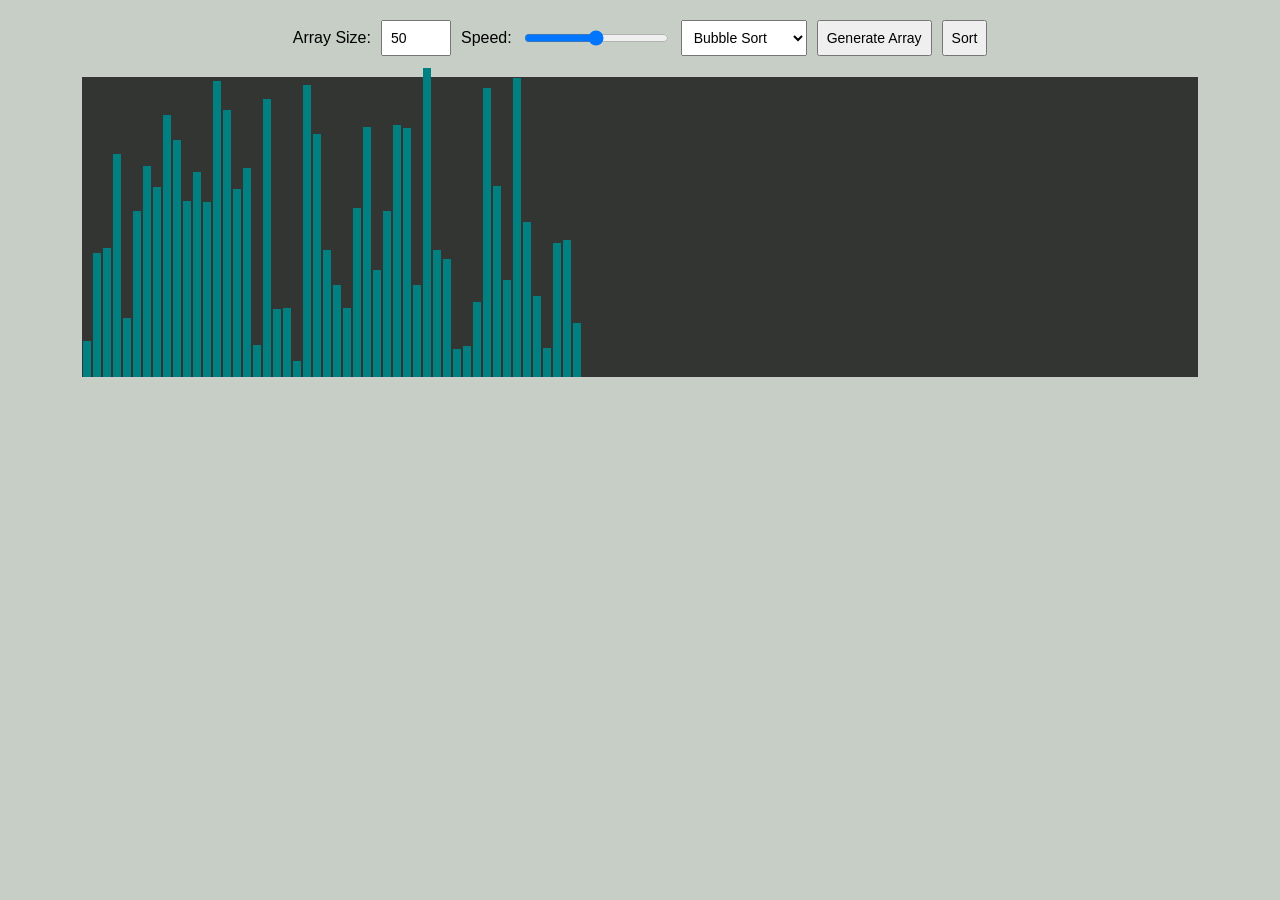
<file: index.html>
<!DOCTYPE html>
<html lang="en">
<head>
  <meta charset="UTF-8">
  <meta name="viewport" content="width=device-width, initial-scale=1.0">
  <title>Sorting Visualizer</title>
<link rel="stylesheet" href="style.css">
</head>
<body>
  <div id="controls">
    <label for="arraySize">Array Size:</label>
    <input type="number" id="arraySize" min="10" max="200" value="50">
    <label for="speedRange">Speed:</label>
    <input type="range" id="speedRange" min="1" max="100" value="50" oninput="delay = 101 - this.value">
    <select id="algorithm">
      <option value="bubbleSort">Bubble Sort</option>
      <option value="insertionSort">Insertion Sort</option>
      <option value="selectionSort">Selection Sort</option>
      <option value="quickSort">Quick Sort</option>
      <option value="mergeSort">Merge Sort</option>
      <option value="heapSort">Heap Sort</option>
      <option value="countingSort">Counting Sort</option>
      <option value="radixSort">Radix Sort</option>
      <option value="bucketSort">Bucket Sort</option>
    </select>
    <button onclick="generateArray()">Generate Array</button>
    <button onclick="runSort()">Sort</button>
  </div>
  <div id="array-container"></div>

   <script src="script.js"></script>
</body>
</html>
</file>
<file: style.css>
body {
      font-family: Arial, sans-serif;
      display: flex;
      flex-direction: column;
      align-items: center;
      margin: 0;
      padding: 20px;
      background-color: #c6cec5;
    }
    #controls {
      margin-bottom: 20px;
      display: flex;
      flex-wrap: wrap;
      gap: 10px;
      align-items: center;
    }
    select, input[type=number], input[type=range], button {
      padding: 8px;
      font-size: 14px;
    }
    #array-container {
      display: flex;
      align-items: flex-end;
      height: 300px;
      width: 90%;
      border: 1px solid #ccc;
      background: rgb(50, 53, 50);
    }
    .bar {
      width: 8px;
      margin: 0 1px;
      background-color: teal;
      transition: height 0.2s ease, background-color 0.2s ease;
    }
</file>
